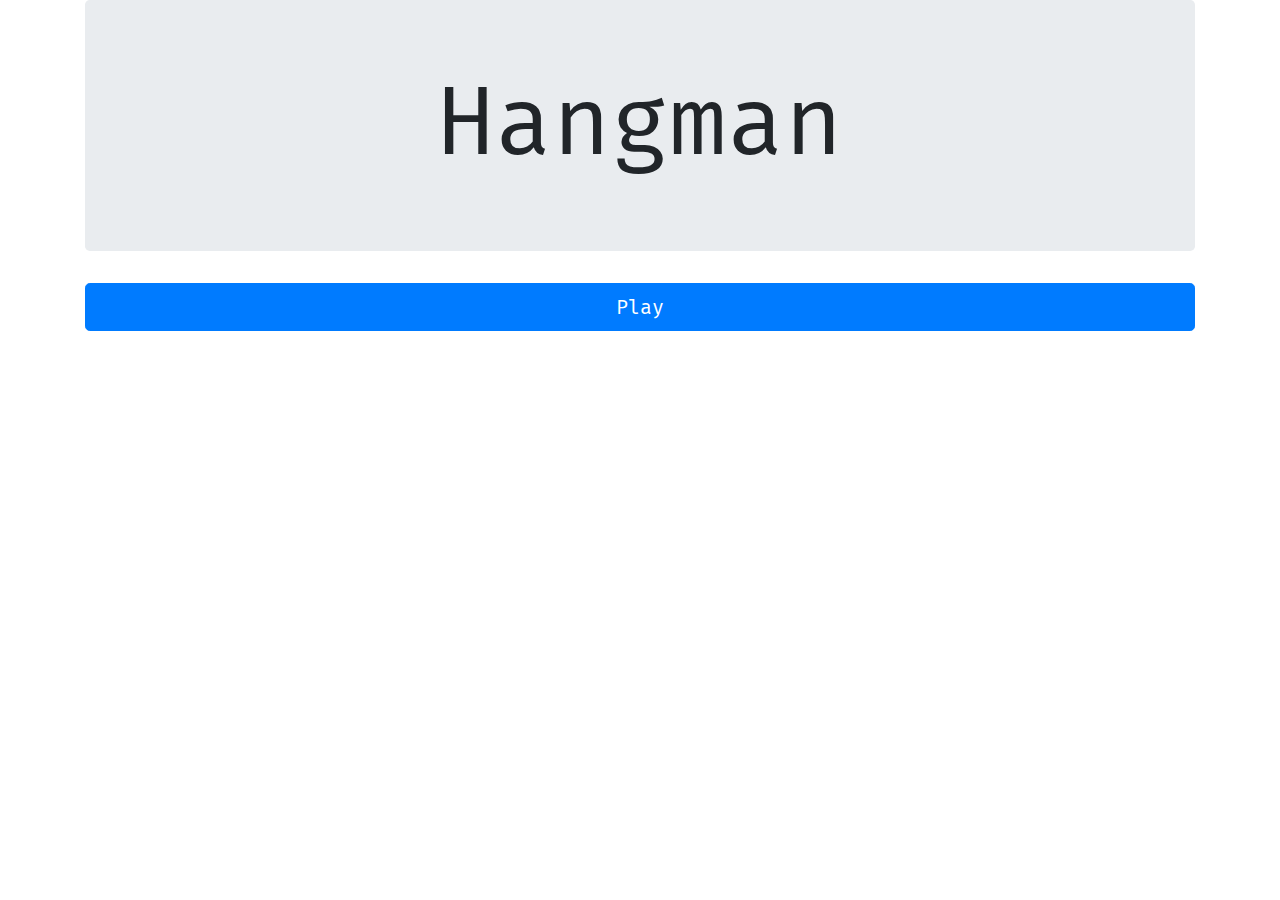
<file: index.html>
<!DOCTYPE html>
<html lang="en">
  <head>
    <meta charset="utf-8">
    <title>Hangman</title>
    <link rel="stylesheet" href="css/bootstrap.min.css">
    <link href="https://fonts.googleapis.com/css?family=Fira+Mono" rel="stylesheet">
    <link rel="stylesheet" href="css/master.css">
  </head>
  <body>
    <div class="container">
      <div class="jumbotron text-center">
        <h1 class="display-1">Hangman</h1>
      </div>
      <a class="btn btn-primary btn-lg btn-block" href="play.html"> Play </a>
    </div>
  </body>
  <script src="https://cdnjs.cloudflare.com/ajax/libs/jquery/3.3.1/jquery.min.js"></script>
  <script src="js/bootstrap.bundle.min.js" charset="utf-8"></script>
</html>
</file>
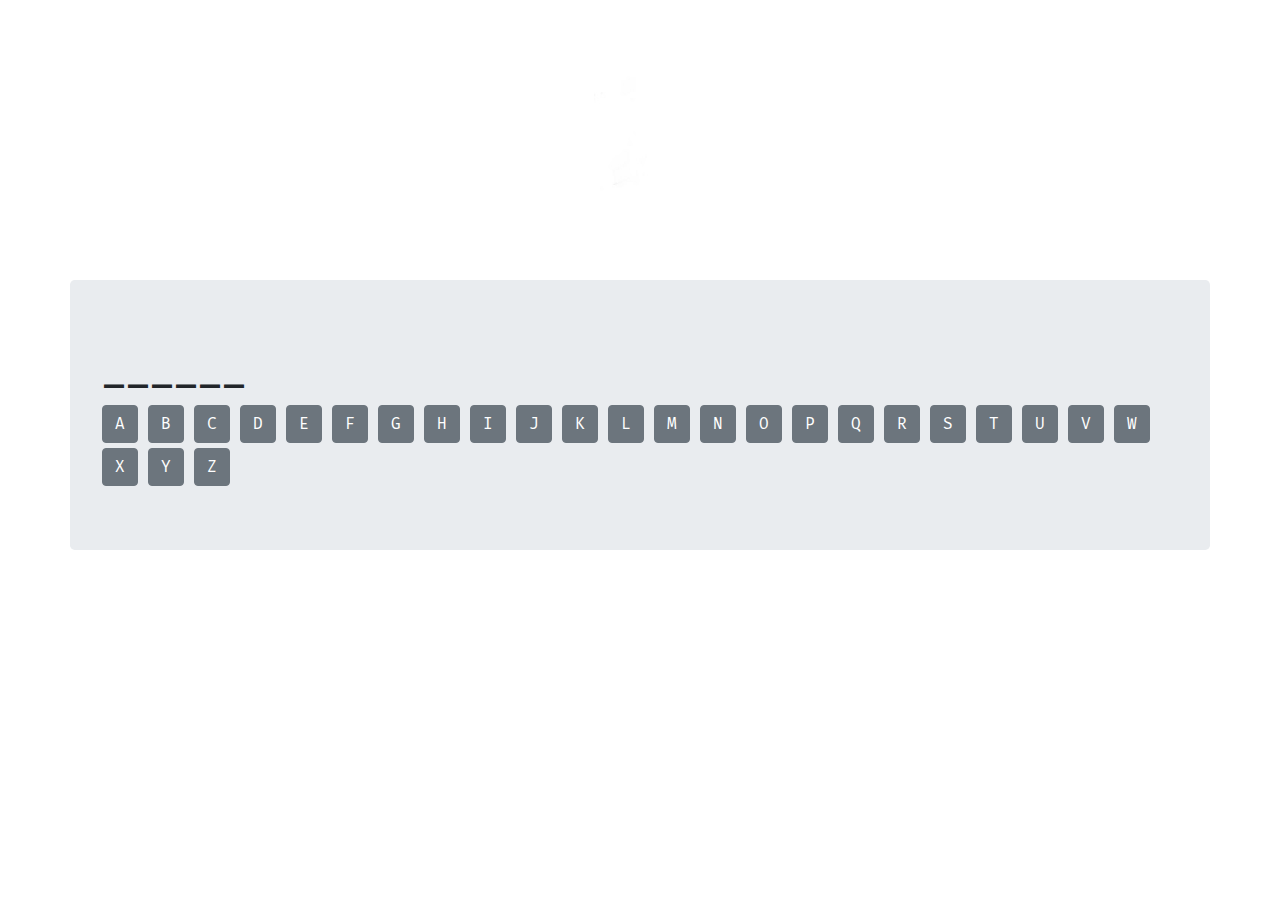
<file: play.html>
<!DOCTYPE html>
<html lang="en">
<head>
  <meta charset="utf-8">
  <title>Play Hangman</title>
  <link rel="stylesheet" href="css/bootstrap.min.css">
  <link href="https://fonts.googleapis.com/css?family=Fira+Mono" rel="stylesheet">
  <link rel="stylesheet" href="css/master.css">
  <style media="screen">
  .btn {
    margin-top: 5px;
  }
  #display-and-buttons {
    display: none; // hide to prevent clicking of buttons before the word is loaded
  }
  </style>
</head>
<body>
  <div class="container">
    <div class="row">
      <img id="hm-img" class="img-responsive" src="imgs/hm8.jpg" alt="">
    </div>
    <div class="row">
      <div id="display-and-buttons" class="container jumbotron">
        <h1 id="display"></h1>
        <button id="a" onclick="guess(this.id)" class="btn btn-md btn-secondary">A</button>
        <button id="b" onclick="guess(this.id)" class="btn btn-md btn-secondary">B</button>
        <button id="c" onclick="guess(this.id)" class="btn btn-md btn-secondary">C</button>
        <button id="d" onclick="guess(this.id)" class="btn btn-md btn-secondary">D</button>
        <button id="e" onclick="guess(this.id)" class="btn btn-md btn-secondary">E</button>
        <button id="f" onclick="guess(this.id)" class="btn btn-md btn-secondary">F</button>
        <button id="g" onclick="guess(this.id)" class="btn btn-md btn-secondary">G</button>
        <button id="h" onclick="guess(this.id)" class="btn btn-md btn-secondary">H</button>
        <button id="i" onclick="guess(this.id)" class="btn btn-md btn-secondary">I</button>
        <button id="j" onclick="guess(this.id)" class="btn btn-md btn-secondary">J</button>
        <button id="k" onclick="guess(this.id)" class="btn btn-md btn-secondary">K</button>
        <button id="l" onclick="guess(this.id)" class="btn btn-md btn-secondary">L</button>
        <button id="m" onclick="guess(this.id)" class="btn btn-md btn-secondary">M</button>
        <button id="n" onclick="guess(this.id)" class="btn btn-md btn-secondary">N</button>
        <button id="o" onclick="guess(this.id)" class="btn btn-md btn-secondary">O</button>
        <button id="p" onclick="guess(this.id)" class="btn btn-md btn-secondary">P</button>
        <button id="q" onclick="guess(this.id)" class="btn btn-md btn-secondary">Q</button>
        <button id="r" onclick="guess(this.id)" class="btn btn-md btn-secondary">R</button>
        <button id="s" onclick="guess(this.id)" class="btn btn-md btn-secondary">S</button>
        <button id="t" onclick="guess(this.id)" class="btn btn-md btn-secondary">T</button>
        <button id="u" onclick="guess(this.id)" class="btn btn-md btn-secondary">U</button>
        <button id="v" onclick="guess(this.id)" class="btn btn-md btn-secondary">V</button>
        <button id="w" onclick="guess(this.id)" class="btn btn-md btn-secondary">W</button>
        <button id="x" onclick="guess(this.id)" class="btn btn-md btn-secondary">X</button>
        <button id="y" onclick="guess(this.id)" class="btn btn-md btn-secondary">Y</button>
        <button id="z" onclick="guess(this.id)" class="btn btn-md btn-secondary">Z</button>
      </div>
      <div id="winstate" class="container" style="display: none">
        <h2 id="message"></h2>
        <button id="reset" onclick="resetGame()" class="btn btn-primary">play again</button>
        <a class="btn btn-danger" href="index.html">quit</a>
      </div>
    </div>
  </div>
</body>
<script src="https://cdnjs.cloudflare.com/ajax/libs/jquery/3.3.1/jquery.min.js"></script>
<script src="js/bootstrap.bundle.min.js"></script>
<script src="js/words.js"></script>
<script src="js/play.js"></script>
</html>
</file>
<file: css/master.css>
body {
  font-family: 'Fira Mono', monospace;
}

#hm-img {
  width: 200px;
  margin: 20px auto;
}
</file>
